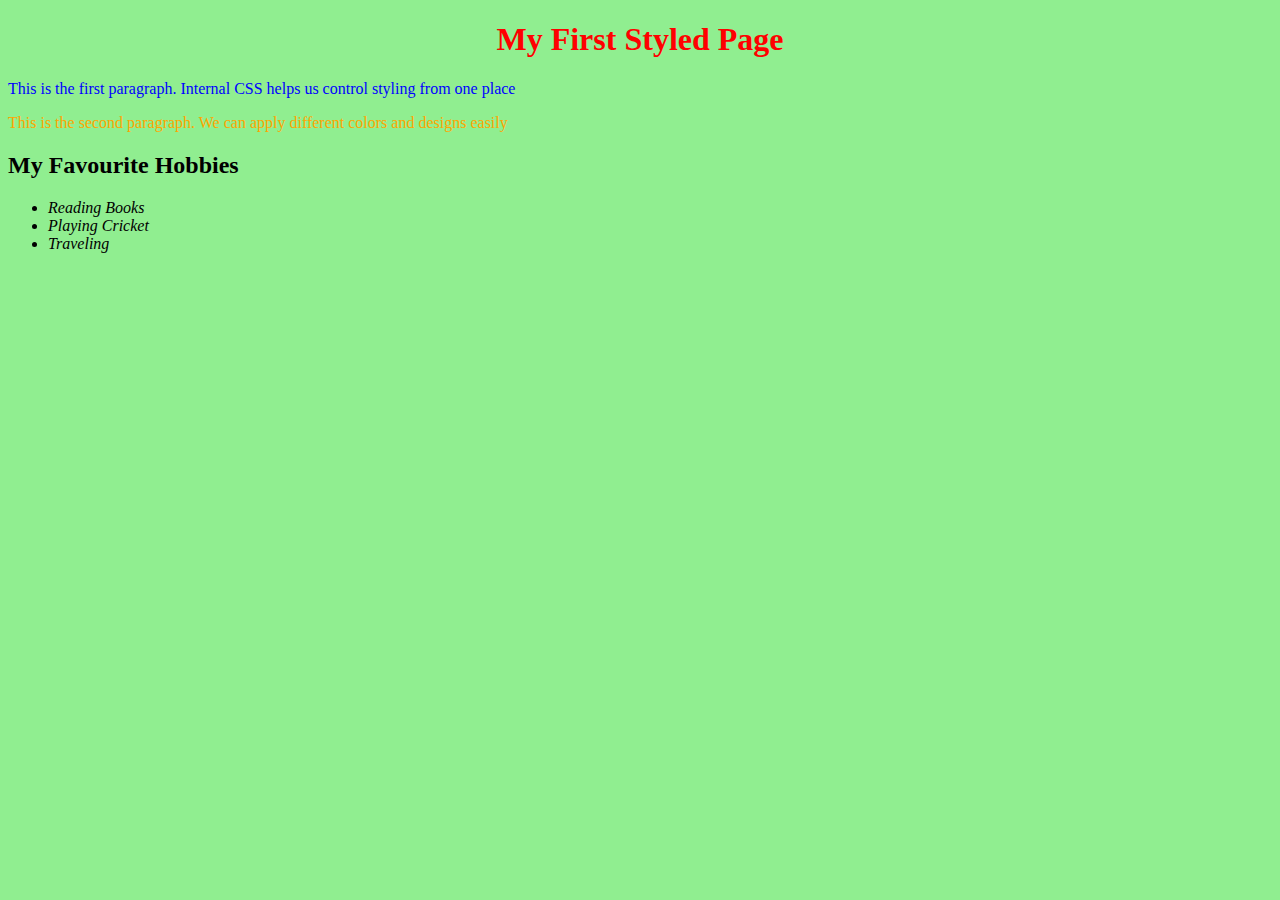
<file: Sprint 1 Module 1 Task 2/index.html>
<!DOCTYPE html>
<html lang="en">
<head>
    <meta charset="UTF-8">
    <meta name="viewport" content="width=device-width, initial-scale=1.0">
    <title>My First Styled Page</title>
    <style>
        body{
            background-color: lightgreen;
        }
        h1{
            color: red;
            font-weight: bold;
            text-align: center;
        }
        p.first{
            color: blue;

        }
        p.second{
            color: orange;
        }
        li{
            font-style: italic;
        }







    </style>
</head>
<body>
    <h1>My First Styled Page</h1>
    <p class="first">This is the first paragraph. Internal CSS helps us control styling from one place</p>
    <p class="second">This is the second paragraph. We can apply different colors and designs easily</p>
    <h2>My Favourite Hobbies</h2>
    <ul>
        
        <li>Reading Books</li>
        <li>Playing Cricket</li>
        <li>Traveling</li>
        
    </ul>
</body>
</html>
</file>
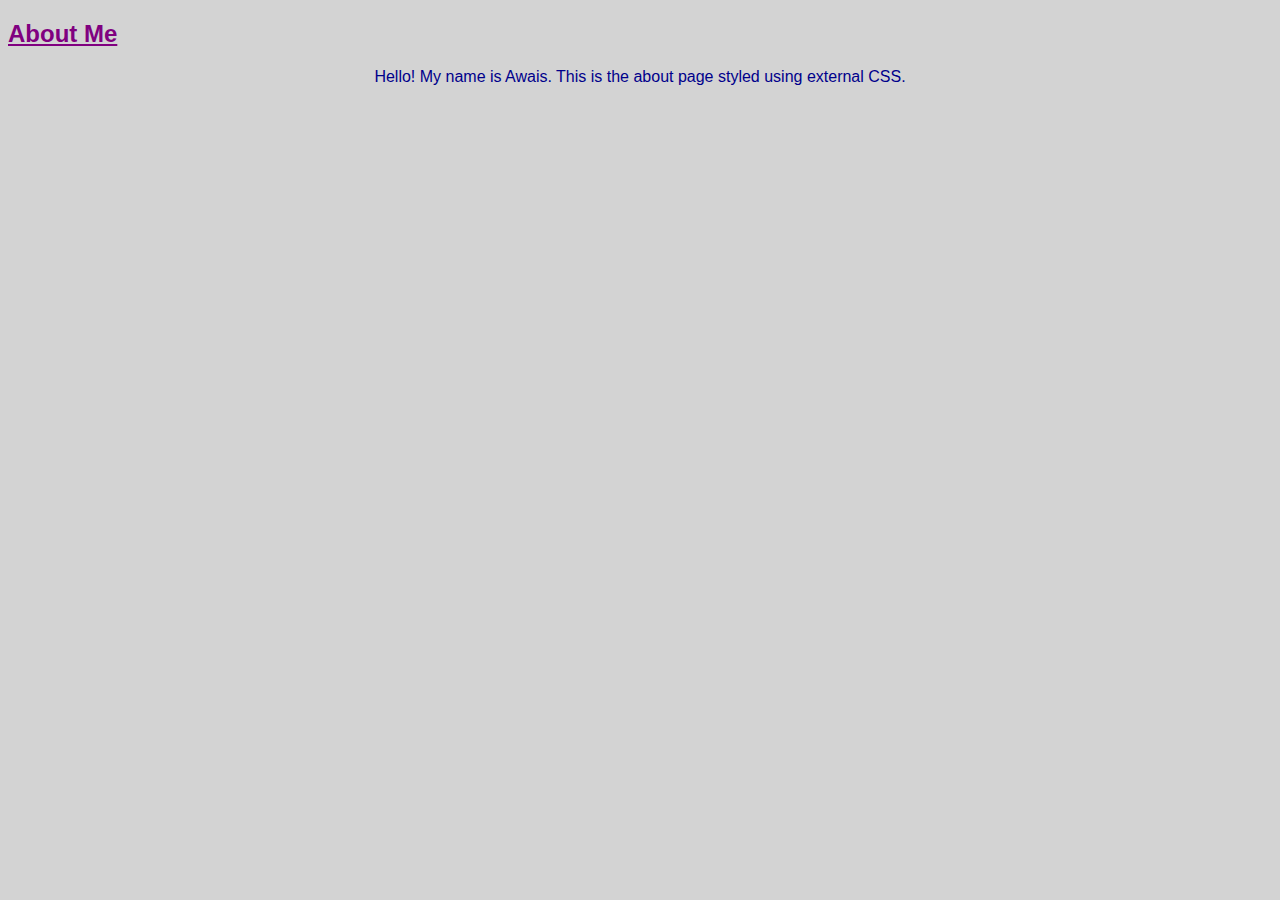
<file: Sprint 1 Module 1 Task 3/about.html>
<!DOCTYPE html>
<html lang="en">
<head>
    <meta charset="UTF-8">
    <meta name="viewport" content="width=device-width, initial-scale=1.0">
    <link rel="stylesheet" href="style.css">
    <title>Document</title>
</head>
<body>
    <h2>About Me</h2>
    <p>Hello! My name is Awais. This is the about page styled using external CSS.</p>
</body>
</html>
</file>
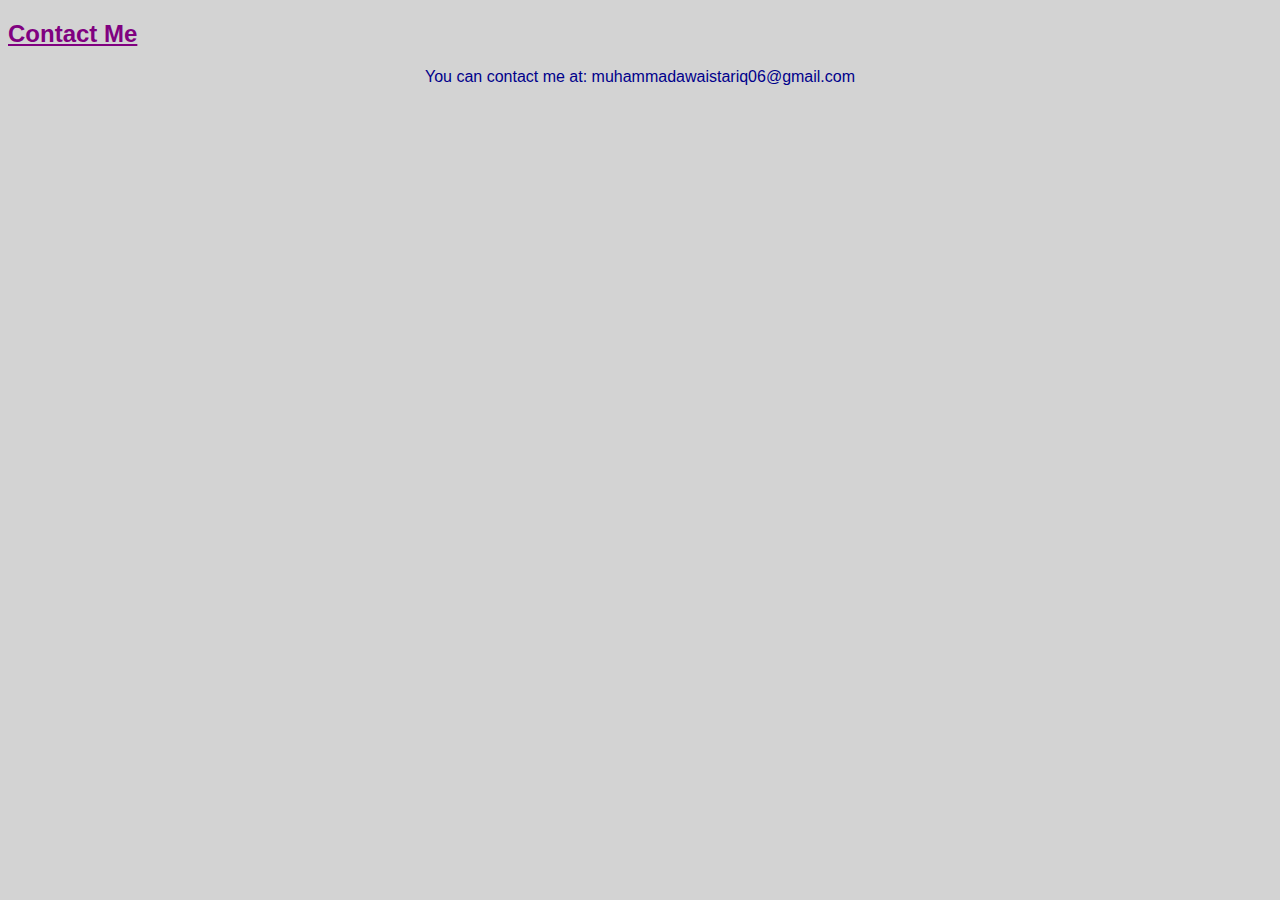
<file: Sprint 1 Module 1 Task 3/contact.html>
<!DOCTYPE html>
<html lang="en">
<head>
    <meta charset="UTF-8">
    <meta name="viewport" content="width=device-width, initial-scale=1.0">
    <link rel="stylesheet" href="style.css">
    <title>Document</title>
</head>
<body>
    <h2>Contact Me</h2>
    <p>You can contact me at: muhammadawaistariq06@gmail.com</p>
</body>
</html>
</file>
<file: Sprint 1 Module 1 Task 3/style.css>
body {
    font-family: Arial, sans-serif;
    background-color: lightgray;
}

h2 {
    color: purple;
    text-decoration: underline;
}

p {
    color: darkblue;
    text-align: center;
}
</file>
